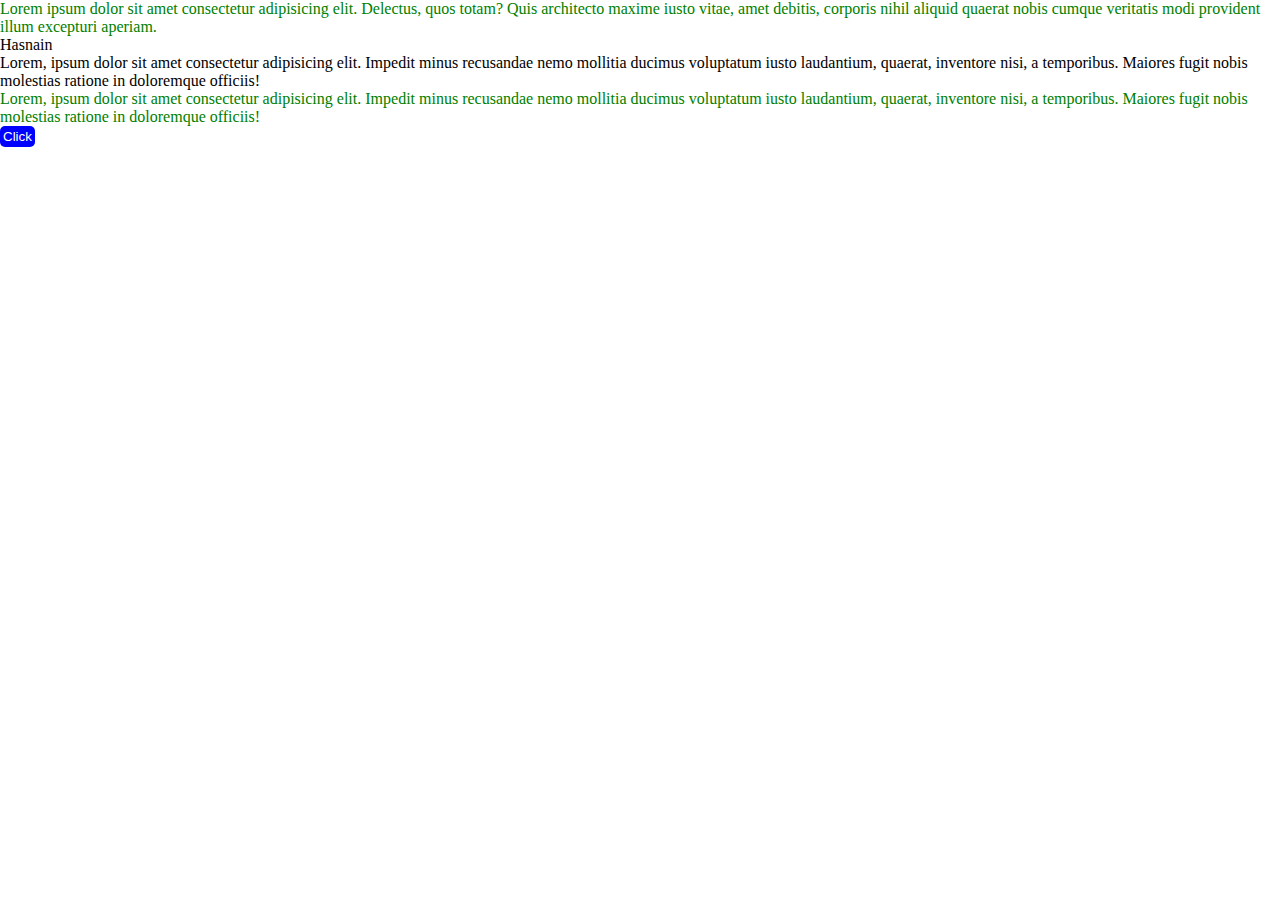
<file: CSS/index.html>
<!DOCTYPE html>
<html lang="en">
<head>

    <meta charset="UTF-8">
    <meta name="viewport" content="width=device-width, initial-scale=1.0">
    <title>Document</title>
    <link rel="stylesheet" href="style.css">

</head>
<body>

    <p id="mycontent" class="hello jinga lala">Lorem ipsum dolor sit amet consectetur adipisicing elit. Delectus, quos totam? Quis architecto maxime iusto vitae, amet debitis, corporis nihil aliquid quaerat nobis cumque veritatis modi provident illum excepturi aperiam.</p>
    <div> Hasnain </div>
    <p>Lorem, ipsum dolor sit amet consectetur adipisicing elit. Impedit minus recusandae nemo mollitia ducimus voluptatum iusto laudantium, quaerat, inventore nisi, a temporibus. Maiores fugit nobis molestias ratione in doloremque officiis!</p>

    <p class="hello">Lorem, ipsum dolor sit amet consectetur adipisicing elit. Impedit minus recusandae nemo mollitia ducimus voluptatum iusto laudantium, quaerat, inventore nisi, a temporibus. Maiores fugit nobis molestias ratione in doloremque officiis!</p>

    <button class="btn-default btn-primary">Click</button>
</body>
</html>
</file>
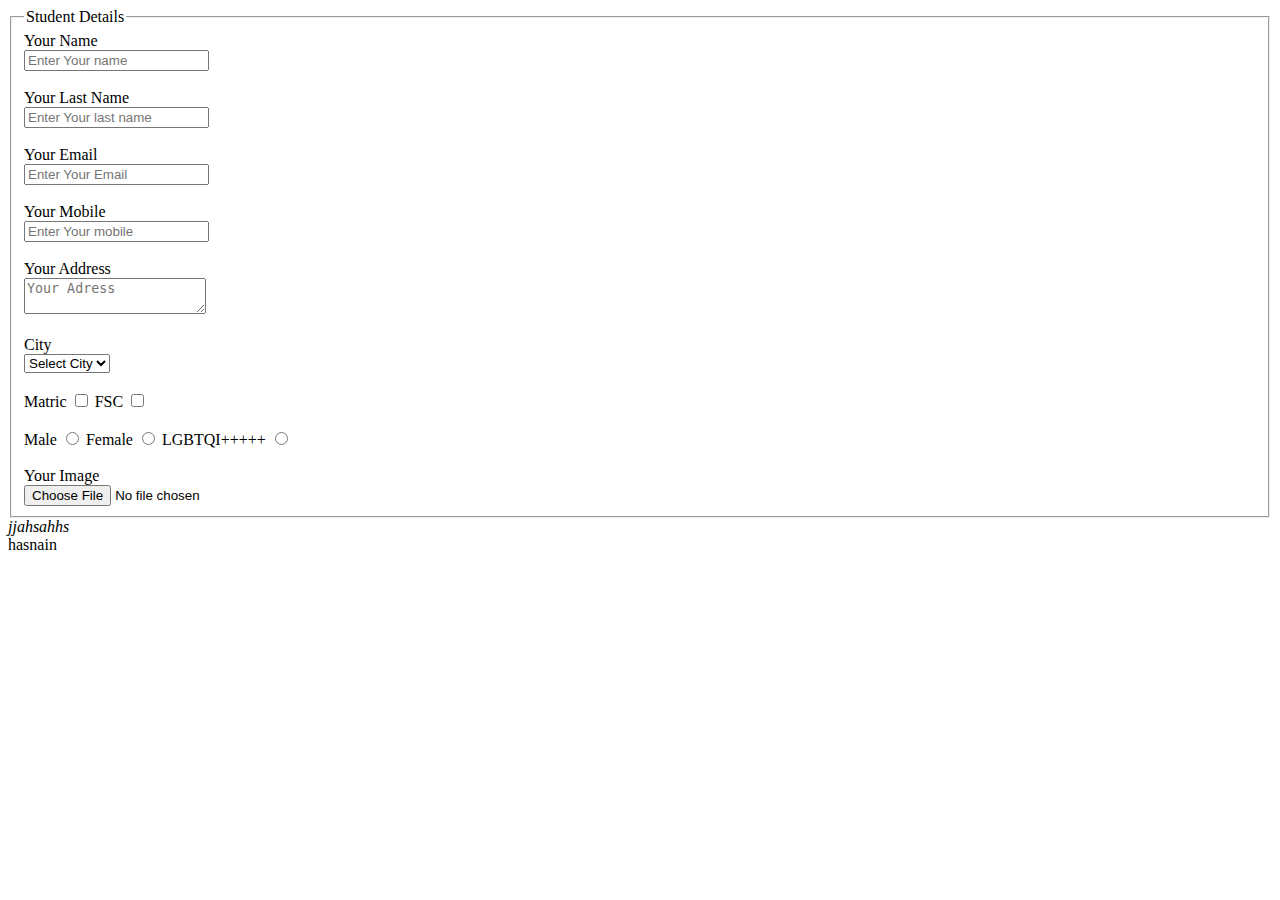
<file: HTML/index.html>
<!DOCTYPE html>
<html lang="en">
<head>
    <meta charset="UTF-8">
    <meta http-equiv="X-UA-Compatible" content="IE=edge">
    <meta name="viewport" content="width=device-width, initial-scale=1.0">
    <title> Forms </title>
</head>
<body>


    <fieldset>
        <legend>Student Details</legend>
        <form >
        

            <label for="f_name">Your Name</label> <br>
            <input type="text" id="f_name" name="fname" placeholder="Enter Your name">
            <br><br>
            <label for="l_name">Your Last Name</label> <br>
            <input type="text" id="l_name" name="lname" placeholder="Enter Your last name">
            <br><br>
            <label for="email">Your Email</label> <br>
            <input type="email" id="email" name="email" placeholder="Enter Your Email">
            <br><br>
            <label for="mobile">Your Mobile</label> <br>
            <input type="number" id="mobile" name="mobile" placeholder="Enter Your mobile">
                
            <br> <br>
            <label for="mobile">Your Address</label> <br>
            <textarea name="address" placeholder="Your Adress"></textarea>
            <br><br>
            <label for="city">City</label> <br>
            <select name="city" id="city">
                <option value="">Select City</option>
                <option value="">Karachi</option>
                <option value="">Islamabad</option>
                <option value="">Multan</option>
            </select>
            <br><br>
            <label for="qual">Matric</label> 
            <input type="checkbox" name="qual" value="matriculatio">
            <label for="qual">FSC</label> 
            <input type="checkbox" name="qual" value="fsc">
    
            <br><br>
            <label for="qual">Male</label> 
            <input type="radio" name="gender" value="matriculatio">
            <label for="qual">Female</label> 
            <input type="radio" name="gender" value="fsc">
            <label for="qual">LGBTQI+++++</label> 
            <input type="radio" name="gender" value="LBTQIIII+">
    
            <br><br>
            <label for="img">Your Image</label> <br>
            <input type="file" id="img" name="img" >
                
    
    
        </form>
    </fieldset>
  
    <address>jjahsahhs</address> <span>hasnain</span>
</body>
</html>
</file>
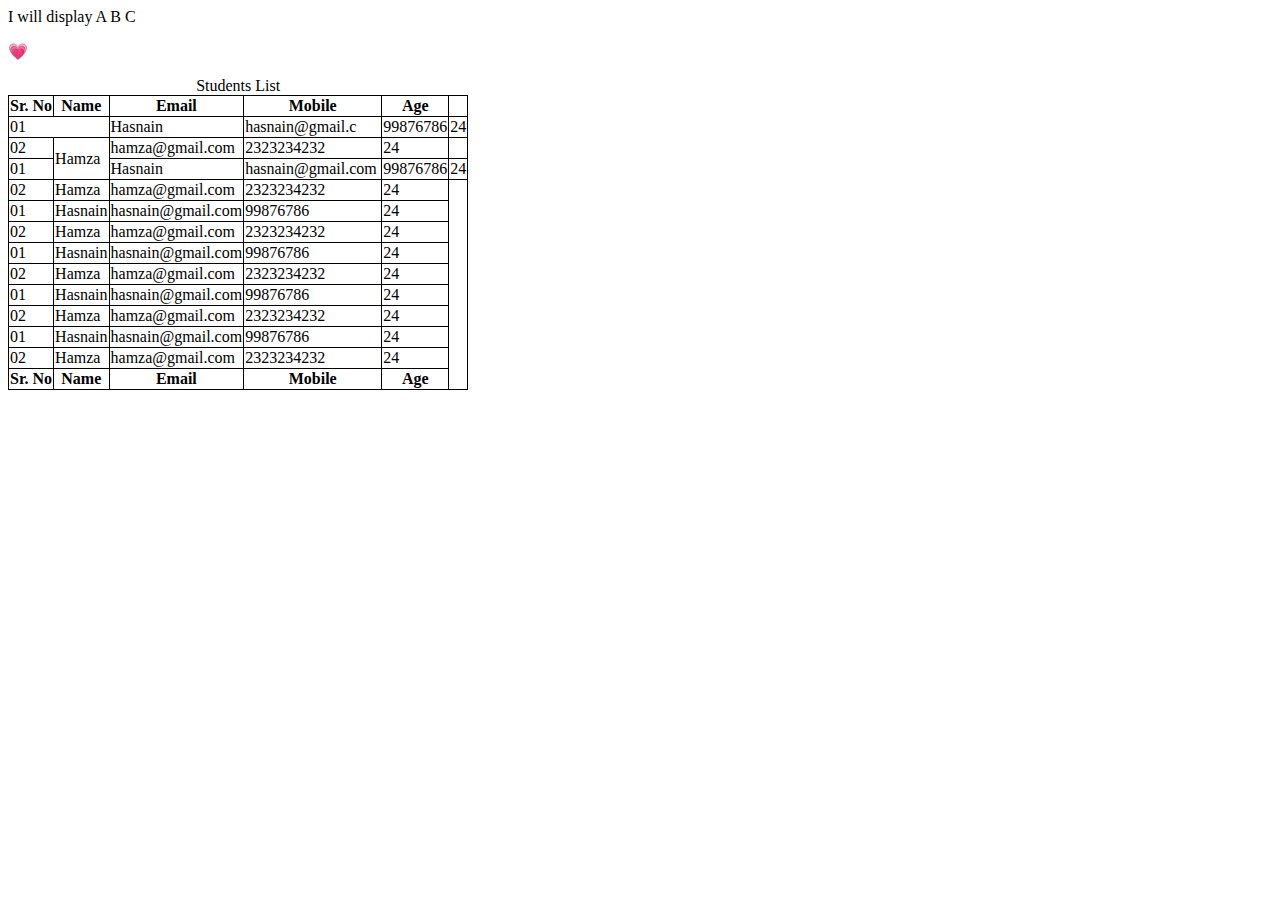
<file: HTML/table.html>
<html>
    <head>
        <title> HTML Table </title>
        <style>
            table, th, td {
  border: 1px solid black;
  border-collapse: collapse;
}

        </style>
    </head>
    <body>
        <p>I will display &#65; &#66; &#67;</p>
        
<p>&#128151;</p>

        <table>
            <caption> Students List</caption>
            <thead>
                <tr>
                    <th> Sr. No </th> 
                    <th> Name </th>
                    <th> Email </th>
                    <th> Mobile </th>
                    <th> Age</th>
                </tr>
            </thead>
            <tbody>
                <tr >
                    <td colspan="2">01</td>
                    <td> Hasnain                </td>
                    <td> hasnain@gmail.c&nbsp;&nbsp;&nbsp;&nbsp;&nbsp;&nbsp;</td>
                    <td> 99876786</td>
                    <td> 24 </td>
                </tr>
                <tr >
                    <td>02</td>
                    <td rowspan="2"> Hamza </td>
                    <td> hamza@gmail.com</td>
                    <td> 2323234232</td>
                    <td> 24 </td>
                </tr>
                <tr >
                    <td>01</td>
                    <td > Hasnain </td>
                    <td> hasnain@gmail.com</td>
                    <td> 99876786</td>
                    <td> 24 </td>
                </tr>
                <tr>
                    <td>02</td>
                    <td> Hamza </td>
                    <td> hamza@gmail.com</td>
                    <td> 2323234232</td>
                    <td> 24 </td>
                </tr>
                <tr>
                    <td>01</td>
                    <td> Hasnain </td>
                    <td> hasnain@gmail.com</td>
                    <td> 99876786</td>
                    <td> 24 </td>
                </tr>
                <tr>
                    <td>02</td>
                    <td> Hamza </td>
                    <td> hamza@gmail.com</td>
                    <td> 2323234232</td>
                    <td> 24 </td>
                </tr>
                <tr>
                    <td>01</td>
                    <td> Hasnain </td>
                    <td> hasnain@gmail.com</td>
                    <td> 99876786</td>
                    <td> 24 </td>
                </tr>
                <tr>
                    <td>02</td>
                    <td> Hamza </td>
                    <td> hamza@gmail.com</td>
                    <td> 2323234232</td>
                    <td> 24 </td>
                </tr>
                <tr>
                    <td>01</td>
                    <td> Hasnain </td>
                    <td> hasnain@gmail.com</td>
                    <td> 99876786</td>
                    <td> 24 </td>
                </tr>
                <tr>
                    <td>02</td>
                    <td> Hamza </td>
                    <td> hamza@gmail.com</td>
                    <td> 2323234232</td>
                    <td> 24 </td>
                </tr>
                <tr>
                    <td>01</td>
                    <td> Hasnain </td>
                    <td> hasnain@gmail.com</td>
                    <td> 99876786</td>
                    <td> 24 </td>
                </tr>
                <tr>
                    <td>02</td>
                    <td> Hamza </td>
                    <td> hamza@gmail.com</td>
                    <td> 2323234232</td>
                    <td> 24 </td>
                </tr>
            </tbody>
            <tfoot>
                <tr>
                    <th> Sr. No</th>
                    <th> Name </th>
                    <th> Email </th>
                    <th> Mobile </th>
                    <th> Age</th>
                </tr>
            </tfoot>
        </table>

    </body>
</html>
</file>
<file: CSS/style.css>
*{
    margin: 0;
    padding: 0;
    box-sizing: border-box;
}

.hello{
    color: green;
}


.btn-default{
    outline: none;
    border: none;
    text-decoration: none;
}

.btn-primary{
    background-color: blue;
    color: white;
    padding: 3px;
    border-radius: 5px;
}
</file>
